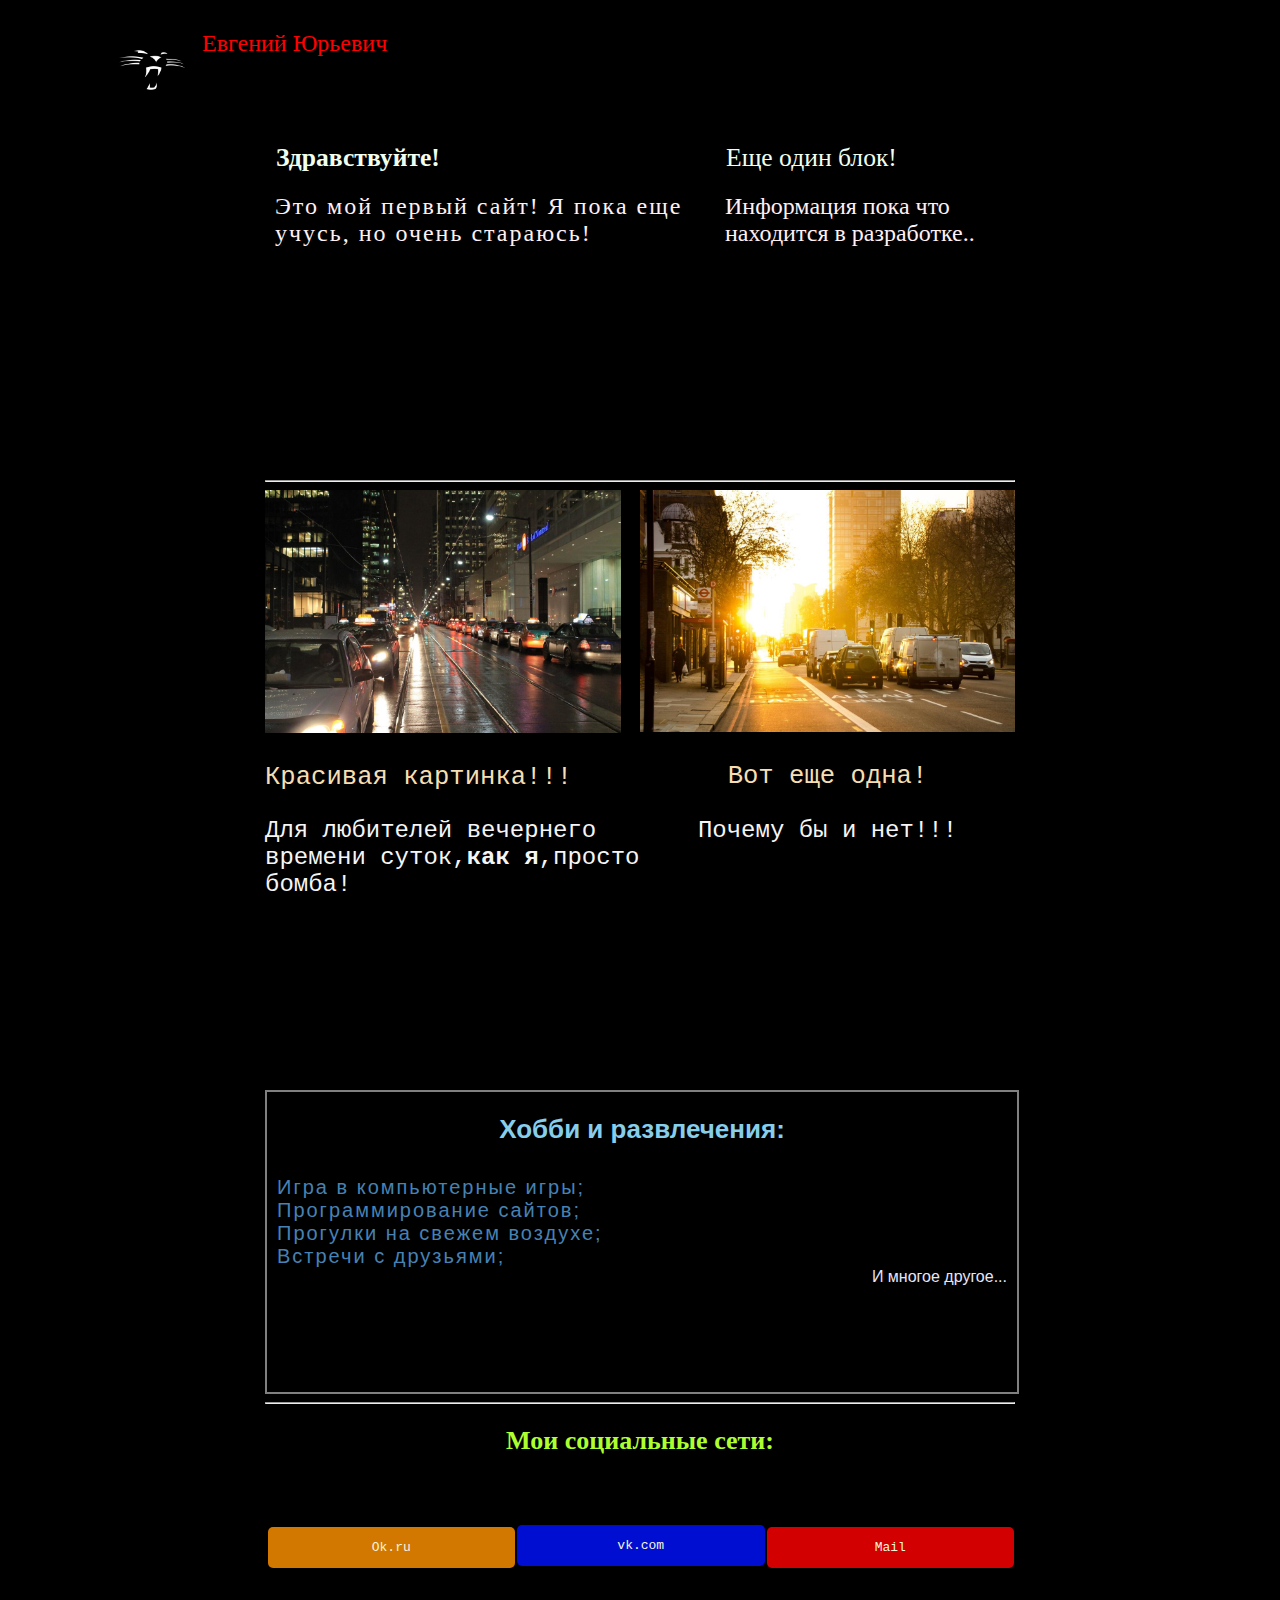
<file: index.html>
<!DOCTYPE html>
<html lang="en">
<head>
    <meta charset="UTF-8">
    <title>EVGENt</title>
    <link rel="stylesheet" href="site.css">
</head>
<body>
    <div class="head">
        <p><img src="avatar.png" alt="ava" class="avatar">Евгений Юрьевич</p>
    </div>

    <div class="container">

                    <div id="box-model">

                        <div class="box-one">

                            <h1 class="text-lvl-1">Здравствуйте!</h1>
                            <p class="text-lvl-2">Это мой первый сайт! Я пока еще учусь, но очень стараюсь!</p>

                        </div>

                        <div class="box-two">

                            <p class="text-lvl-3">Еще один блок!</p>
                            <p class="text-lvl-4">Информация пока что находится в разработке..</p>

                        </div>

                    </div>  

                <hr class="stroka">
       

                <div id="box-model-lvl-2">

                            <div class="box-three">

                                <div>

                                    <img class="photo-one" src="photo.jpeg" alt="tachki">

                                </div>

                                    <div>
                                    
                                        <p class="text-lvl-5">Красивая картинка!!!</p>

                                        <p class="text-lvl-6">Для любителей вечернего времени суток,<strong>как я</strong>,просто бомба!</p>

                                    </div>

                                


                            </div>  

                        

                        <div class="box-four">

                            <div>

                                <img class="photo-two" src="photo-one.jpeg" alt="tachki">

                            </div>

                            <div>

                                <p class="text-lvl-7">Вот еще одна!</p>

                                <p class="text-lvl-8">Почему бы и нет!!!</p>

                            </div>

                        </div>

                </div>

                <div class="mylife">

                    <h2>Хобби и развлечения:</h2>

                    <ul>

                        <li>Игра в компьютерные игры;</li>

                        <li>Программирование сайтов;</li>

                        <li>Прогулки на свежем воздухе;</li>

                        <li>Встречи с друзьями;</li>

                        <p>И многое другое...</p>

                    </ul>

                </div>

                <hr>

                <div class="social">

                    <h2>Мои социальные сети:</h2>

                    <a href="mailto:evgenii.tuzhilkin89@list.ru" class="mail">Mail</a>

                    <a href="https://vk.com/id102590303" target="_blank" class="mail-one">vk.com</a>

                    <a href="https://ok.ru/profile/480626070103" target="_blank" class="mail-two">Ok.ru</a>

                </div>






                
        


    </div>
</body>
</html>
</file>
<file: site.css>
@import url('https://fonts.googleapis.com/css2?family=Roboto:ital,wght@0,100;0,300;0,400;0,500;0,700;0,900;1,100;1,300;1,400;1,500;1,700;1,900&display=swap');


body{
    background-color: black;
    position: relative;
    display:flow-root;
    margin: auto;
    max-width: 85%;
    color: red;
    
    

}
.container{
    max-width: 750px;
    margin: auto;
    
    
    
   
    
}



.avatar{
    width: 100px;
    margin: auto;
    float: left;
    
    
}
.head{
    font-weight: 500;
    text-align: left;
    margin: 0;
    border: .4rem solid black;
    margin-bottom: 45px;
    
}
.head p{
    color: red;
    font-size:x-large;
    font-family: 'Roboto' sans-serif;
    font-family: cursive;
}

#box-model{
    max-width: 100%;
    min-width: none;
    height: 340px;
    border: 5px;
    border-bottom: 10px;
    box-sizing: border-box;
    display: flex;
    
}

.box-one{
    padding: 10px;
    width: 60%;
    height: 14.4em;
    margin: 0;
    box-sizing: border-box;
    float: left;
}

.box-two{
    padding: 10px 10px 20px 10px;
    max-width: 40%;
    height: 14.4em;
    margin: 0;
    box-sizing: border-box;
    float: right;
    align-items: center;

}

.text-lvl-1{
    margin: 1px 1px 20px 1px;
    text-align: left;
    font-size: 1.6em;
    font-family: cursive;
    color: honeydew;
    border-left: 5px;

}
.text-lvl-2{
    margin: 0;
    text-align: left;
    font-size: 1.5em;
    font-family: cursive;
    letter-spacing: 2px;
    color:lavenderblush;
}

.text-lvl-3{
    margin: 1px 1px 20px 1px;
    text-align: left;
    font-size: 1.6em;
    font-family: cursive;
    color: honeydew;
}

.text-lvl-4{
    margin: 0;
    text-align: left;
    font-size: 1.5em;
    font-family: cursive;
    color:lavenderblush ;
    max-width: 100%;
}

#box-model-lvl-2 > div{
    width: 50%;
    border: 3px;
    box-sizing: border-box;
}

#box-model-lvl-2{
    height: 600px;
}

.box-three{
    float: left;

}

.photo-one{
    max-width: 95%;
    height: 243px;
    

}

.text-lvl-5{
    color: wheat;
    text-align: left;
    font-size: 1.6em;
    font-family:'Courier New', Courier, monospace;

}

.text-lvl-6{
    text-align: left;
    color: whitesmoke;
    font-family: 'Courier New', Courier, monospace;
    font-size: 1.5em;

}

.box-four{
    float: left;
}


.photo-two{
    max-width: 100%;
}

.text-lvl-7{
    color: wheat;
    text-align: center;
    font-size: 1.6em;
    font-family:'Courier New', Courier, monospace;

}

.text-lvl-8{
    text-align: center;
    color: whitesmoke;
    font-size: 1.5em;
    font-family: 'Courier New', Courier, monospace ;

}

.mylife{
    width: 100%;
    height: 300px;
    border: 2px solid  gray;
    font-family: 'Gill Sans', 'Gill Sans MT', Calibri, 'Trebuchet MS', sans-serif;
}
.mylife h2{
    text-align: center;
    color: skyblue;
    font-family: 'Gill Sans', 'Gill Sans MT', Calibri, 'Trebuchet MS', sans-serif;
    font-size: 26px;
}
.mylife li {
    color: steelblue;
    list-style: none;
    font-size: 20px;
    font-family:Verdana, Geneva, Tahoma, sans-serif;
    letter-spacing: 2px;

}

.mylife ul{
    padding: 10px;
    margin: 0;
}
.mylife p{
    color:lavender;
    text-align: right;
    margin: 0;
}

.social{
    max-width: 100%;
    height: 400px;
    
    
}
.social h2{
    height: 70px;
    font-size: 26px;
    font-family:Cambria, Cochin, Georgia, Times, 'Times New Roman', sans-serif;
    text-align: center;
    color: greenyellow;
    
}


.social a{
    width: 33%;
    box-sizing: border-box;
    text-align: center;

}
.mail{
    background-color: rgba(255, 0, 0, 0.822);
    color: beige;
    border: 4px ;
    border-radius: 5px;
    margin: 10px 1px 1px 1px;
    padding: .8rem 2.4rem;
    text-decoration: none;
    float: right;
    font-family: monospace;
}
.mail:hover{
    background-color: rgba(255, 0, 0, 0.986);
    border: .7px solid rgb(255, 0, 0);
    border-radius: 5px;
    margin: 10px 1px 1px 1px;
    padding: .8rem 2.4rem;
    text-decoration: none;
    cursor: pointer;
}
.mail-one{
    background-color: rgba(0, 17, 255, 0.822);
    color: beige;
    border: 4px; 
    border-radius: 5px;
    margin: 8px 1px 1px 1px;
    padding: .8rem 2.4rem;
    text-decoration: none;
    float: right;
    font-family: monospace;

}
.mail-one:hover{
    background-color: rgba(0, 17, 255, 0.925);
    border: .7px solid rgba(0, 17, 255, 0.822);
    border-radius: 5px;
    margin: 9px 1px 1px 1px;
    padding: .8rem 2.4rem;
    text-decoration: none;
    cursor: pointer;

}
.mail-two{
    background-color: rgba(255, 145, 0, 0.822);
    color: beige;
    border: 4px ;
    border-radius: 5px;
    margin: 10px 1px 1px 1px;
    padding: .8rem 2.4rem;
    text-decoration: none;
    float: right;
    font-family: monospace;
}
.mail-two:hover{
    background-color: rgba(255, 145, 0, 0.966);
    border: .7px solid rgba(255, 145, 0, 0.822);
    border-radius: 5px;
    margin: 10px 1px 1px 1px;
    padding: .8rem 2.4rem;
    text-decoration: none;
    cursor: pointer;
}
</file>
<file: site/site.css>
@import url('https://fonts.googleapis.com/css2?family=Roboto:ital,wght@0,100;0,300;0,400;0,500;0,700;0,900;1,100;1,300;1,400;1,500;1,700;1,900&display=swap');


body{
    background-color: black;
    position: relative;
    display:flow-root;
    margin: auto;
    max-width: 85%;
    color: red;
    
    

}
.container{
    max-width: 750px;
    margin: auto;
    
    
    
   
    
}



.avatar{
    width: 100px;
    margin: auto;
    float: left;
    
    
}
.head{
    font-weight: 500;
    text-align: left;
    margin: 0;
    border: .4rem solid black;
    margin-bottom: 45px;
    
}
.head p{
    color: red;
    font-size:x-large;
    font-family: 'Roboto' sans-serif;
    font-family: cursive;
}

#box-model{
    max-width: 100%;
    min-width: none;
    height: 340px;
    border: 5px;
    border-bottom: 10px;
    box-sizing: border-box;
    display: flex;
    
}

.box-one{
    padding: 10px;
    width: 60%;
    height: 14.4em;
    margin: 0;
    box-sizing: border-box;
    float: left;
}

.box-two{
    padding: 10px 10px 20px 10px;
    max-width: 40%;
    height: 14.4em;
    margin: 0;
    box-sizing: border-box;
    float: right;
    align-items: center;

}

.text-lvl-1{
    margin: 1px 1px 20px 1px;
    text-align: left;
    font-size: 1.6em;
    font-family: cursive;
    color: honeydew;
    border-left: 5px;

}
.text-lvl-2{
    margin: 0;
    text-align: left;
    font-size: 1.5em;
    font-family: cursive;
    letter-spacing: 2px;
    color:lavenderblush;
}

.text-lvl-3{
    margin: 1px 1px 20px 1px;
    text-align: left;
    font-size: 1.6em;
    font-family: cursive;
    color: honeydew;
}

.text-lvl-4{
    margin: 0;
    text-align: left;
    font-size: 1.5em;
    font-family: cursive;
    color:lavenderblush ;
    max-width: 100%;
}

#box-model-lvl-2 > div{
    width: 50%;
    border: 3px;
    box-sizing: border-box;
}

#box-model-lvl-2{
    height: 600px;
}

.box-three{
    float: left;

}

.photo-one{
    max-width: 95%;
    height: 243px;
    

}

.text-lvl-5{
    color: wheat;
    text-align: left;
    font-size: 1.6em;
    font-family:'Courier New', Courier, monospace;

}

.text-lvl-6{
    text-align: left;
    color: whitesmoke;
    font-family: 'Courier New', Courier, monospace;
    font-size: 1.5em;

}

.box-four{
    float: left;
}


.photo-two{
    max-width: 100%;
}

.text-lvl-7{
    color: wheat;
    text-align: center;
    font-size: 1.6em;
    font-family:'Courier New', Courier, monospace;

}

.text-lvl-8{
    text-align: center;
    color: whitesmoke;
    font-size: 1.5em;
    font-family: 'Courier New', Courier, monospace ;

}

.mylife{
    width: 100%;
    height: 300px;
    border: 2px solid  gray;
    font-family: 'Gill Sans', 'Gill Sans MT', Calibri, 'Trebuchet MS', sans-serif;
}
.mylife h2{
    text-align: center;
    color: skyblue;
    font-family: 'Gill Sans', 'Gill Sans MT', Calibri, 'Trebuchet MS', sans-serif;
    font-size: 26px;
}
.mylife li {
    color: steelblue;
    list-style: none;
    font-size: 20px;
    font-family:Verdana, Geneva, Tahoma, sans-serif;
    letter-spacing: 2px;

}

.mylife ul{
    padding: 10px;
    margin: 0;
}
.mylife p{
    color:lavender;
    text-align: right;
    margin: 0;
}

.social{
    max-width: 100%;
    height: 400px;
    
    
}
.social h2{
    height: 70px;
    font-size: 26px;
    font-family:Cambria, Cochin, Georgia, Times, 'Times New Roman', sans-serif;
    text-align: center;
    color: greenyellow;
    
}


.social a{
    width: 33%;
    box-sizing: border-box;
    text-align: center;

}
.mail{
    background-color: rgba(255, 0, 0, 0.822);
    color: beige;
    border: 4px ;
    border-radius: 5px;
    margin: 10px 1px 1px 1px;
    padding: .8rem 2.4rem;
    text-decoration: none;
    float: right;
    font-family: monospace;
}
.mail:hover{
    background-color: rgba(255, 0, 0, 0.986);
    border: .7px solid rgb(255, 0, 0);
    border-radius: 5px;
    margin: 10px 1px 1px 1px;
    padding: .8rem 2.4rem;
    text-decoration: none;
    cursor: pointer;
}
.mail-one{
    background-color: rgba(0, 17, 255, 0.822);
    color: beige;
    border: 4px; 
    border-radius: 5px;
    margin: 8px 1px 1px 1px;
    padding: .8rem 2.4rem;
    text-decoration: none;
    float: right;
    font-family: monospace;

}
.mail-one:hover{
    background-color: rgba(0, 17, 255, 0.925);
    border: .7px solid rgba(0, 17, 255, 0.822);
    border-radius: 5px;
    margin: 9px 1px 1px 1px;
    padding: .8rem 2.4rem;
    text-decoration: none;
    cursor: pointer;

}
.mail-two{
    background-color: rgba(255, 145, 0, 0.822);
    color: beige;
    border: 4px ;
    border-radius: 5px;
    margin: 10px 1px 1px 1px;
    padding: .8rem 2.4rem;
    text-decoration: none;
    float: right;
    font-family: monospace;
}
.mail-two:hover{
    background-color: rgba(255, 145, 0, 0.966);
    border: .7px solid rgba(255, 145, 0, 0.822);
    border-radius: 5px;
    margin: 10px 1px 1px 1px;
    padding: .8rem 2.4rem;
    text-decoration: none;
    cursor: pointer;
}
</file>
